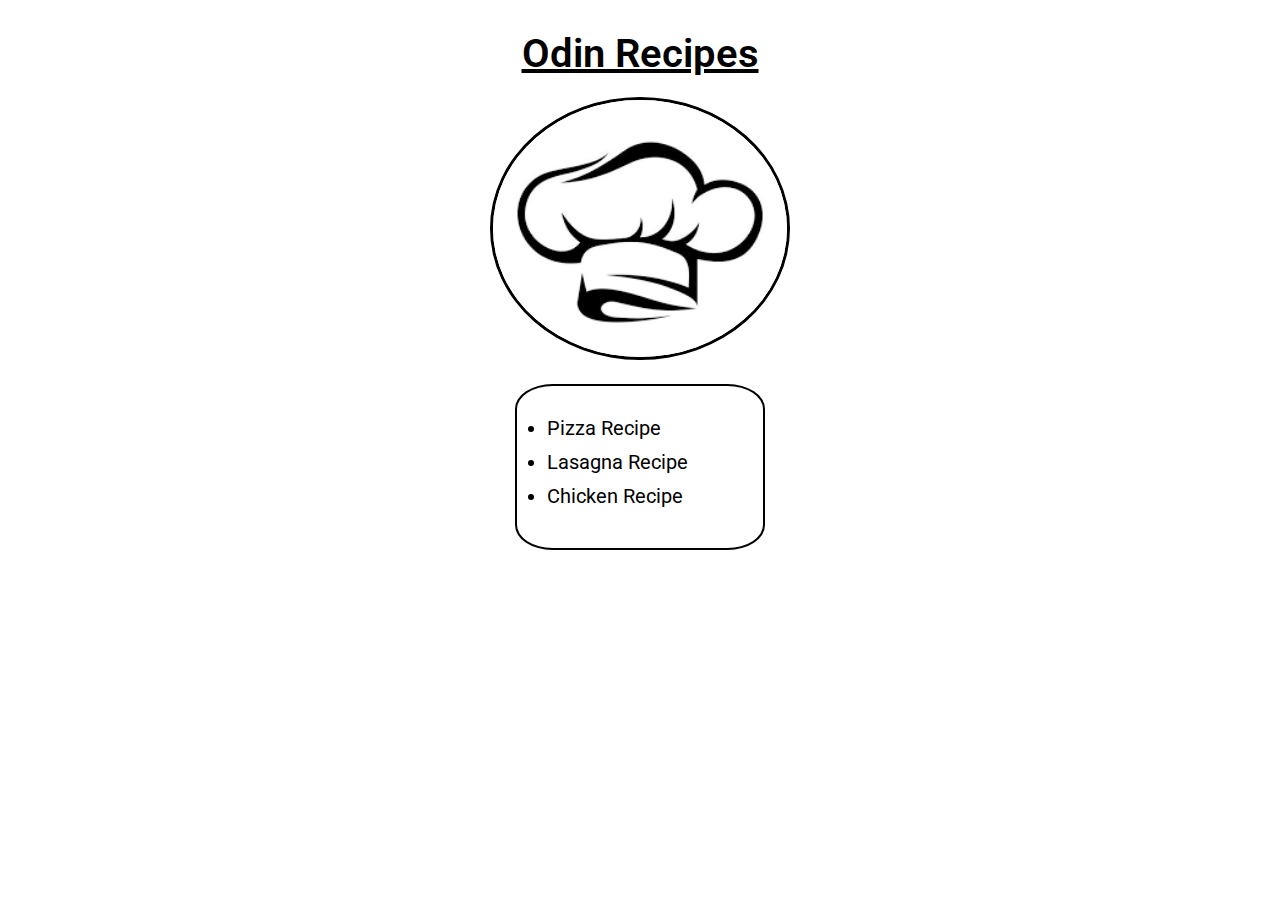
<file: index.html>
<!DOCTYPE html>
<html lang="en">
  <head>
    <meta charset="UTF-8" />
    <meta http-equiv="X-UA-Compatible" content="IE=edge" />
    <meta name="viewport" content="width=device-width, initial-scale=1.0" />
    <link rel="preconnect" href="https://fonts.googleapis.com" />
    <link rel="preconnect" href="https://fonts.gstatic.com" crossorigin />
    <link
      href="https://fonts.googleapis.com/css2?family=Roboto&display=swap"
      rel="stylesheet"
    />
    <link rel="stylesheet" href="styles.css" />
    <title>Odin Recipes</title>
  </head>
  <body class="main-body">
    <h1 class="main-title">Odin Recipes</h1>
    <img src="./images/chef-hat.png" alt="" class="main-image" />
    <div class="list-container">
      <ul class="recipes-list">
        <li class="recipe-item">
          <a href="./recipes/pizza.html" class="recipe-anchor">Pizza Recipe</a>
        </li>
        <li class="recipe-item">
          <a href="./recipes/lasagna.html" class="recipe-anchor"
            >Lasagna Recipe</a
          >
        </li>
        <li class="recipe-item">
          <a href="./recipes/chicken.html" class="recipe-anchor"
            >Chicken Recipe</a
          >
        </li>
      </ul>
    </div>
  </body>
</html>
</file>
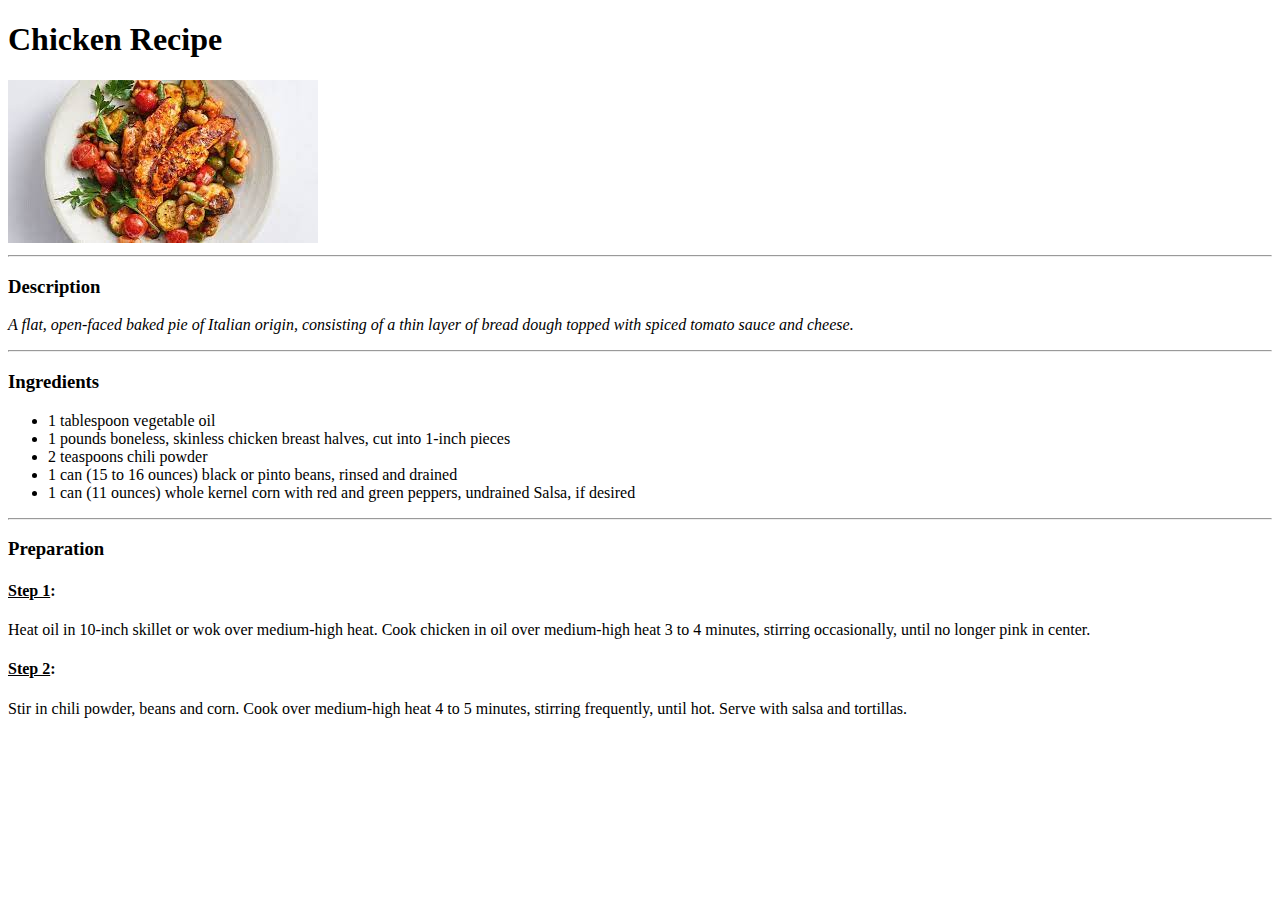
<file: recipes/chicken.html>
<!DOCTYPE html>
<html lang="en">
  <head>
    <meta charset="UTF-8" />
    <meta http-equiv="X-UA-Compatible" content="IE=edge" />
    <meta name="viewport" content="width=device-width, initial-scale=1.0" />
    <title>Chicken</title>
  </head>
  <body>
    <h1>Chicken Recipe</h1>
    <img src="../images/chicken.jpeg" alt="chicken" />
    <hr />
    <h3>Description</h3>
    <p>
      <em>
        A flat, open-faced baked pie of Italian origin, consisting of a thin
        layer of bread dough topped with spiced tomato sauce and cheese.</em
      >
    </p>
    <hr />

    <h3>Ingredients</h3>
    <ul>
      <li>1 tablespoon vegetable oil</li>
      <li>
        1 pounds boneless, skinless chicken breast halves, cut into 1-inch
        pieces
      </li>
      <li>2 teaspoons chili powder</li>
      <li>1 can (15 to 16 ounces) black or pinto beans, rinsed and drained</li>
      <li>
        1 can (11 ounces) whole kernel corn with red and green peppers,
        undrained Salsa, if desired
      </li>
    </ul>

    <hr />
    <h3>Preparation</h3>
    <h4><u>Step 1</u>:</h4>
    <p>
      Heat oil in 10-inch skillet or wok over medium-high heat. Cook chicken in
      oil over medium-high heat 3 to 4 minutes, stirring occasionally, until no
      longer pink in center.
    </p>
    <h4><u>Step 2</u>:</h4>
    <p>
      Stir in chili powder, beans and corn. Cook over medium-high heat 4 to 5
      minutes, stirring frequently, until hot. Serve with salsa and tortillas.
    </p>
  </body>
</html>
</file>
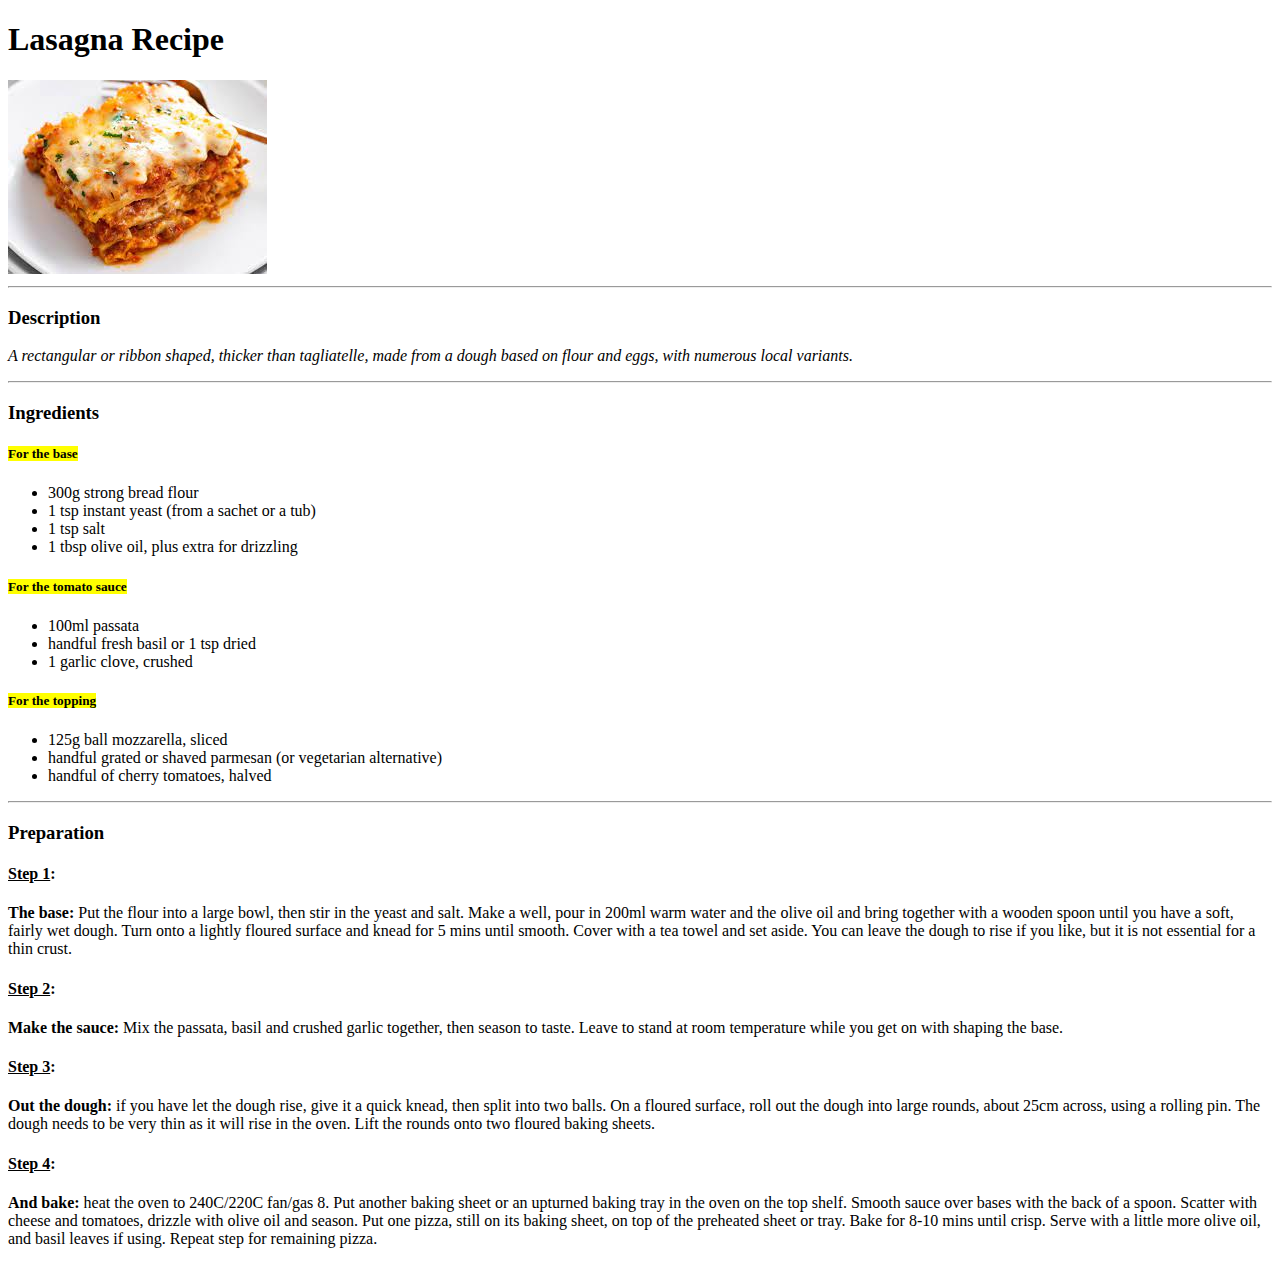
<file: recipes/lasagna.html>
<!DOCTYPE html>
<html lang="en">
  <head>
    <meta charset="UTF-8" />
    <meta http-equiv="X-UA-Compatible" content="IE=edge" />
    <meta name="viewport" content="width=device-width, initial-scale=1.0" />
    <title>Lasagna</title>
  </head>
  <body>
    <h1>Lasagna Recipe</h1>
    <img src="../images/lasagna.jpeg" alt="lasagna" />
    <hr />
    <h3>Description</h3>
    <p>
      <em>
        A rectangular or ribbon shaped, thicker than tagliatelle, made from a
        dough based on flour and eggs, with numerous local variants.
      </em>
    </p>
    <hr />
    <h3>Ingredients</h3>
    <h5><mark>For the base</mark></h5>
    <ul>
      <li>300g strong bread flour</li>
      <li>1 tsp instant yeast (from a sachet or a tub)</li>
      <li>1 tsp salt</li>
      <li>1 tbsp olive oil, plus extra for drizzling</li>
    </ul>
    <h5><mark>For the tomato sauce</mark></h5>
    <ul>
      <li>100ml passata</li>
      <li>handful fresh basil or 1 tsp dried</li>
      <li>1 garlic clove, crushed</li>
    </ul>
    <h5><mark>For the topping</mark></h5>
    <ul>
      <li>125g ball mozzarella, sliced</li>
      <li>handful grated or shaved parmesan (or vegetarian alternative)</li>
      <li>handful of cherry tomatoes, halved</li>
    </ul>
    <hr />
    <h3>Preparation</h3>
    <h4><u>Step 1</u>:</h4>
    <p>
      <strong>The base:</strong> Put the flour into a large bowl, then stir in
      the yeast and salt. Make a well, pour in 200ml warm water and the olive
      oil and bring together with a wooden spoon until you have a soft, fairly
      wet dough. Turn onto a lightly floured surface and knead for 5 mins until
      smooth. Cover with a tea towel and set aside. You can leave the dough to
      rise if you like, but it is not essential for a thin crust.
    </p>
    <h4><u>Step 2</u>:</h4>
    <p>
      <strong>Make the sauce:</strong> Mix the passata, basil and crushed garlic
      together, then season to taste. Leave to stand at room temperature while
      you get on with shaping the base.
    </p>
    <h4><u>Step 3</u>:</h4>
    <p>
      <strong>Out the dough:</strong> if you have let the dough rise, give it a
      quick knead, then split into two balls. On a floured surface, roll out the
      dough into large rounds, about 25cm across, using a rolling pin. The dough
      needs to be very thin as it will rise in the oven. Lift the rounds onto
      two floured baking sheets.
    </p>
    <h4><u>Step 4</u>:</h4>
    <p>
      <strong>And bake:</strong> heat the oven to 240C/220C fan/gas 8. Put
      another baking sheet or an upturned baking tray in the oven on the top
      shelf. Smooth sauce over bases with the back of a spoon. Scatter with
      cheese and tomatoes, drizzle with olive oil and season. Put one pizza,
      still on its baking sheet, on top of the preheated sheet or tray. Bake for
      8-10 mins until crisp. Serve with a little more olive oil, and basil
      leaves if using. Repeat step for remaining pizza.
    </p>
  </body>
</html>
</file>
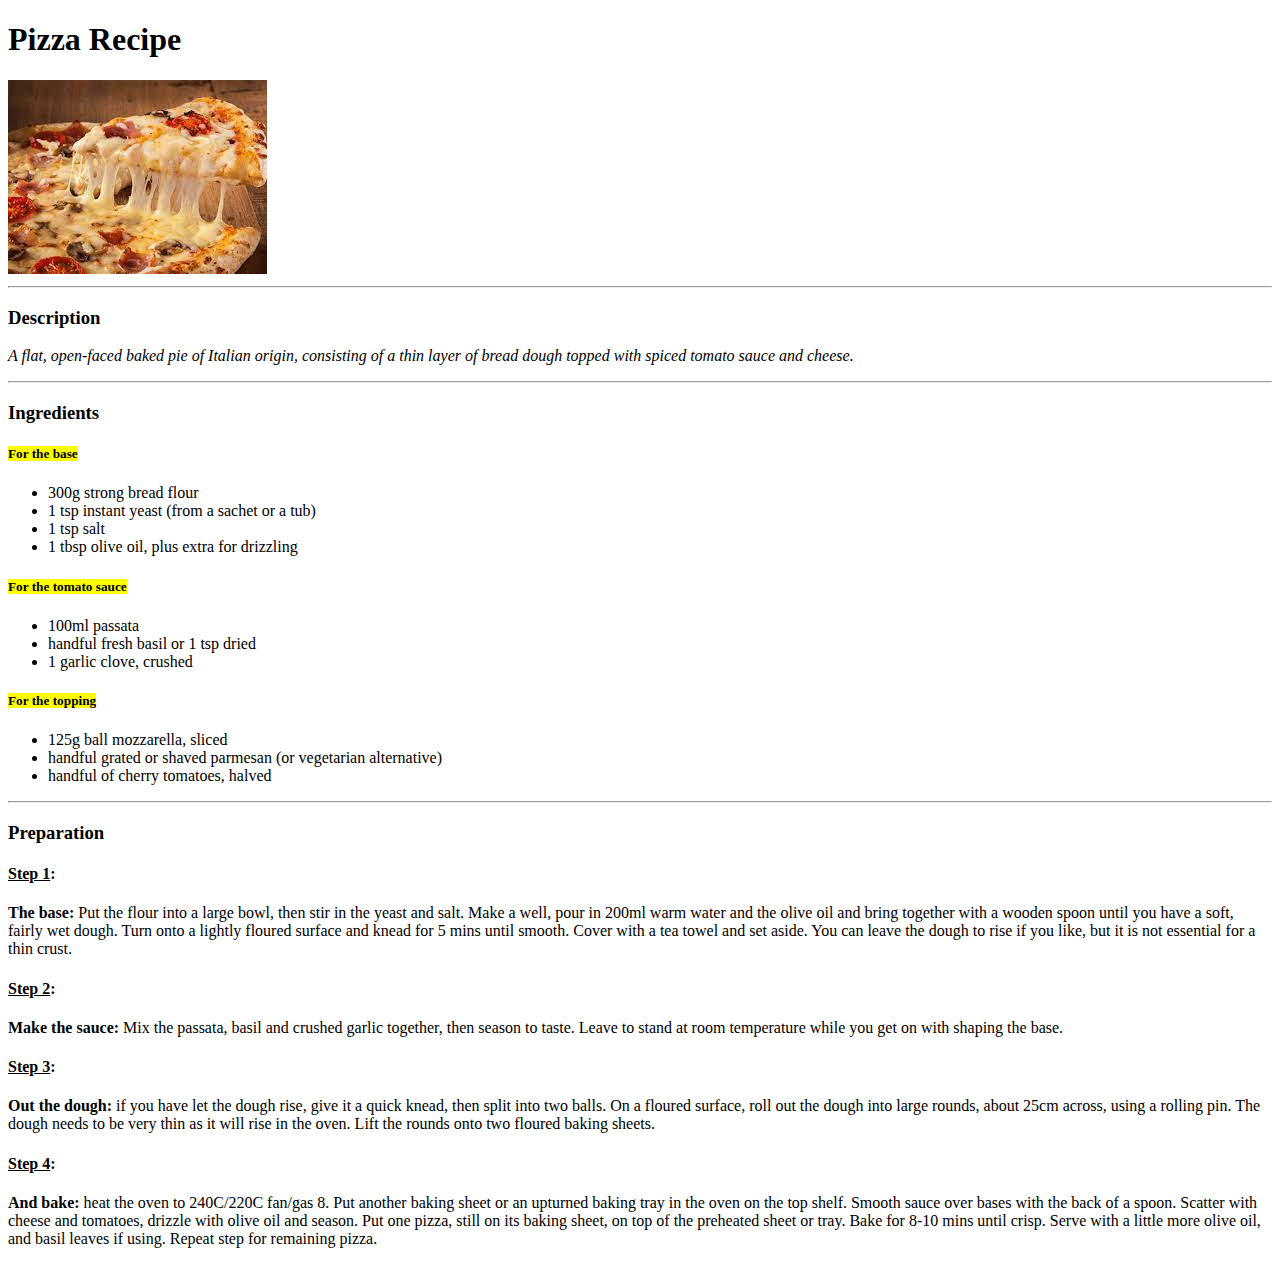
<file: recipes/pizza.html>
<!DOCTYPE html>
<html lang="en">
  <head>
    <meta charset="UTF-8" />
    <meta http-equiv="X-UA-Compatible" content="IE=edge" />
    <meta name="viewport" content="width=device-width, initial-scale=1.0" />
    <title>Pizza</title>
  </head>
  <body>
    <h1>Pizza Recipe</h1>
    <img src="../images/pizza.jpeg" alt="pizza" />
    <hr />
    <h3>Description</h3>
    <p>
      <em>
        A flat, open-faced baked pie of Italian origin, consisting of a thin
        layer of bread dough topped with spiced tomato sauce and cheese.</em
      >
    </p>
    <hr />
    <h3>Ingredients</h3>
    <h5><mark>For the base</mark></h5>
    <ul>
      <li>300g strong bread flour</li>
      <li>1 tsp instant yeast (from a sachet or a tub)</li>
      <li>1 tsp salt</li>
      <li>1 tbsp olive oil, plus extra for drizzling</li>
    </ul>
    <h5><mark>For the tomato sauce</mark></h5>
    <ul>
      <li>100ml passata</li>
      <li>handful fresh basil or 1 tsp dried</li>
      <li>1 garlic clove, crushed</li>
    </ul>
    <h5><mark>For the topping</mark></h5>
    <ul>
      <li>125g ball mozzarella, sliced</li>
      <li>handful grated or shaved parmesan (or vegetarian alternative)</li>
      <li>handful of cherry tomatoes, halved</li>
    </ul>
    <hr />
    <h3>Preparation</h3>
    <h4><u>Step 1</u>:</h4>
    <p>
      <strong>The base:</strong> Put the flour into a large bowl, then stir in
      the yeast and salt. Make a well, pour in 200ml warm water and the olive
      oil and bring together with a wooden spoon until you have a soft, fairly
      wet dough. Turn onto a lightly floured surface and knead for 5 mins until
      smooth. Cover with a tea towel and set aside. You can leave the dough to
      rise if you like, but it is not essential for a thin crust.
    </p>
    <h4><u>Step 2</u>:</h4>
    <p>
      <strong>Make the sauce:</strong> Mix the passata, basil and crushed garlic
      together, then season to taste. Leave to stand at room temperature while
      you get on with shaping the base.
    </p>
    <h4><u>Step 3</u>:</h4>
    <p>
      <strong>Out the dough:</strong> if you have let the dough rise, give it a
      quick knead, then split into two balls. On a floured surface, roll out the
      dough into large rounds, about 25cm across, using a rolling pin. The dough
      needs to be very thin as it will rise in the oven. Lift the rounds onto
      two floured baking sheets.
    </p>
    <h4><u>Step 4</u>:</h4>
    <p>
      <strong>And bake:</strong> heat the oven to 240C/220C fan/gas 8. Put
      another baking sheet or an upturned baking tray in the oven on the top
      shelf. Smooth sauce over bases with the back of a spoon. Scatter with
      cheese and tomatoes, drizzle with olive oil and season. Put one pizza,
      still on its baking sheet, on top of the preheated sheet or tray. Bake for
      8-10 mins until crisp. Serve with a little more olive oil, and basil
      leaves if using. Repeat step for remaining pizza.
    </p>
  </body>
</html>
</file>
<file: styles.css>
/*--- Styles for the Index page ---*/

* {
  box-sizing: border-box;
  margin: 0;
  font-family: 'Roboto', sans-serif;
}

.main-body {
  text-align: center;
}

.main-title {
  font-size: 40px;
  font-weight: 600;
  padding-top: 30px;
  text-decoration: underline;
}

.main-image {
  width: 300px;
  border: 3px solid black;
  margin-top: 20px;
  border-radius: 50%;
}

.list-container {
  display: block;
  margin: 0 auto;
  width: min(70%, 250px);
  margin-top: 20px;
  text-align: left;
  padding: 20px;
  border: 2px solid black;
  border-radius: 15%;
}

.recipes-list {
  padding: 10px;
  font-size: 20px;
}

.recipe-item {
  margin-bottom: 10px;
  text-align: left;
}

.recipe-anchor:link {
  text-decoration: none;
  color: black;
}

a:visited {
  color: black;
}

a:hover,
a:focus {
  color: #555;
}
</file>
